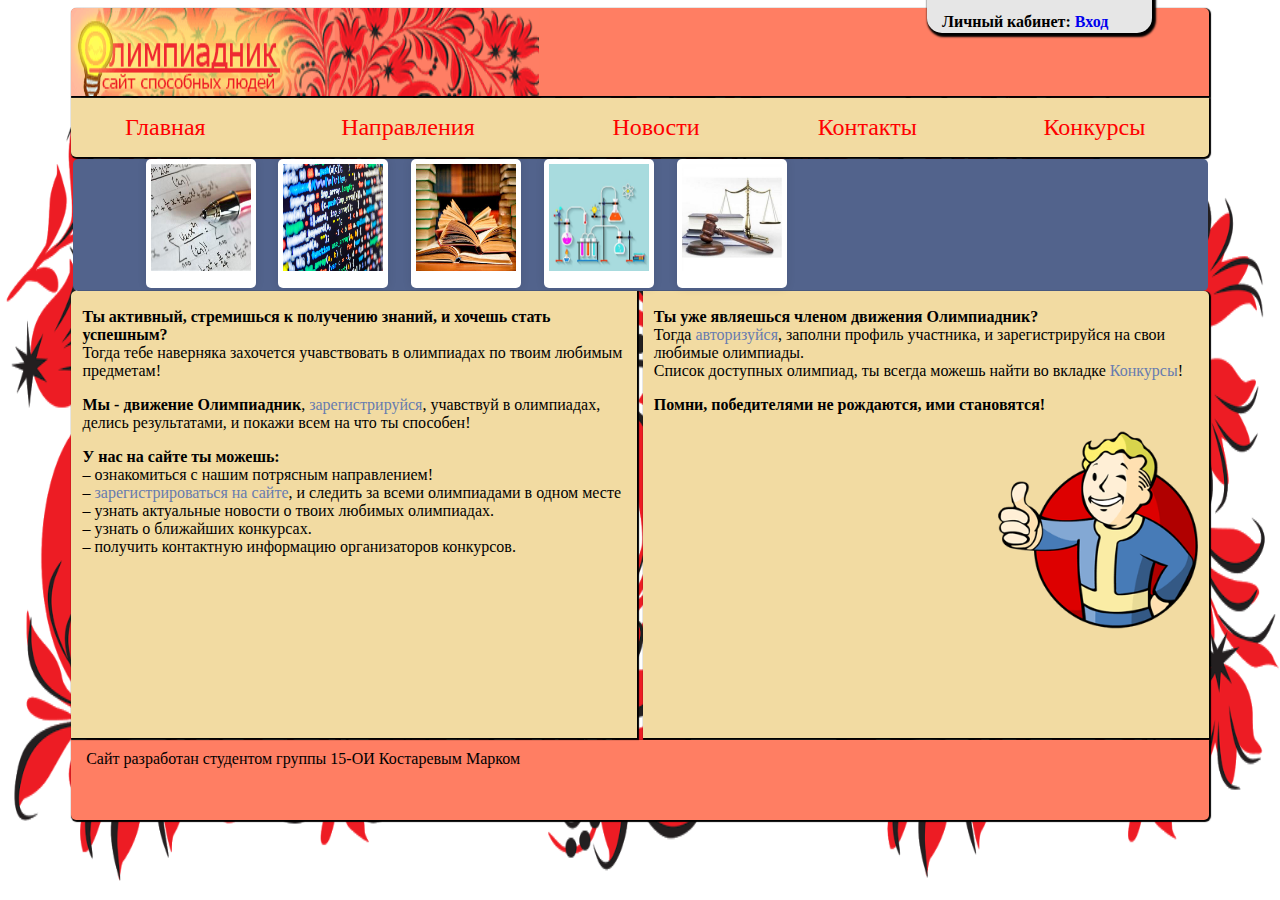
<file: index.html>
<!DOCTYPE HTML5>
<html>
<head>
<title>Олимпиадник</title>
<meta name="viewport" content="width=device-width, initial-scale=1">
<link rel="stylesheet" type="text/css" href="https://beelzkoala.github.io/studentOniks/css/style.css">
</head>
<body style="background-size:min-width:735px; background-size: 100% 100%">
	<div id="lk"><strong>Личный кабинет: <a style="text-decoration: none" href="https://beelzkoala.github.io/studentOniks/pages/profile/profile.html">Вход</a>  </strong></div>
	<div id="home" style="height:100%">
		<div id="header">
			<div id="logo"><a href="#"><img src="https://beelzkoala.github.io/studentOniks/img/banner.png"></a></div>

		</div>
		<div id="Menu">
			<table style="width:100%;height: 100%"><tr>
			<td align="center"><a href="#">Главная</a></td>
			<td align="center"><a href="pages/naprav/naprav.html">Направления</a></td>
			<td align="center"><a href="#">Новости</a></td>
			<td align="center"><a href="#">Контакты</a></td>
			<td align="center"><a href="#">Конкурсы</a></td></tr></table>
		</div>
		
		<div id="images-box">
		 <div id="Gallery">
		 <div class="holder">
			<div id="image-1" class="image-lightbox" title="Олимпиада по Математике"><span class="close"><a href="#"></a></span><img title="Олимпиада по математике"src="img/1.jpg"><a class="expand" href="#image-1"></a></div>
			</div>
		 <div class="holder">
			<div id="image-2" class="image-lightbox" title="Олимпиада по Информатике"><span class="close"><a href="#"></a></span><img title="Олимпиада по информатике"src="img/2.jpg"><a class="expand" href="#image-2"></a></div>
			</div>
		 <div class="holder">	
			<div id="image-3" class="image-lightbox" title="Олимпиада по Литературе"><span class="close"><a href="#" ></a></span><img title="Олимпиада по литературе"src="img/3.jpg"><a class="expand" href="#image-3"></a></div>
			</div>
		 <div class="holder">		
			<div id="image-4" class="image-lightbox" title="Олимпиада по Химии"><span class="close"><a href="#"></a></span><img title="Олимпиада по химии"src="img/4.jpg"><a class="expand" href="#image-4"></a></div>
			</div>
		  <div class="holder">
			<div id="image-5" class="image-lightbox" title="Олимпиада по Праву"><span class="close"><a href="#"></a></span><img title="Олимпиада по праву"src="img/5.jpg"><a class="expand" href="#image-5"></a></div>
			</div>
			</div>
		</div>
		
		<div id="infoblock1">
			<div id="infoblockText">
			<strong>Ты активный, стремишься к получению знаний, и хочешь стать успешным?</strong><br>
			Тогда тебе наверняка захочется учавствовать в олимпиадах по твоим любимым предметам!
			<p>
			<strong>Мы - движение Олимпиадник</strong>, <a href="pages/profile/profile.html">зарегистрируйся</a>, учавствуй в олимпиадах, делись результатами, и покажи всем на что ты способен!<p>
			<strong> У нас на сайте ты можешь:</strong><br> 
			‒ ознакомиться с нашим потрясным направлением!<br>
			‒ <a href="pages/profile/profile.html">зарегистрироваться на сайте</a>, и следить за всеми олимпиадами в одном месте<br> 
			‒ узнать актуальные новости о твоих любимых олимпиадах.<br> 
			‒ узнать о ближайших конкурсах.<br>
			‒ получить контактную информацию организаторов конкурсов.<br> 
			</div>
		</div>
		<div id="infoblock2">
			<div id="infoblockText">
			<strong>Ты уже являешься членом движения Олимпиадник?<br></strong>
			Тогда <a href="pages/profile/profile.html">авторизуйся</a>, заполни профиль участника, и зарегистрируйся на свои любимые олимпиады.<br> Список доступных олимпиад, ты всегда можешь найти во вкладке <a href="#">Конкурсы</a>!
			<p>
			<strong>Помни, победителями не рождаются, ими становятся!</strong> 
			<p> <img src="https://beelzkoala.github.io/studentOniks/img/fallboy.png" height="200px" align="right">
			</div>
		</div>
		<div id="footer"><div id="Copyright">
			Сайт разработан cтудентом группы 15-ОИ Костаревым Марком</div>
		</div>
	</div>
</body>
</html>
</file>
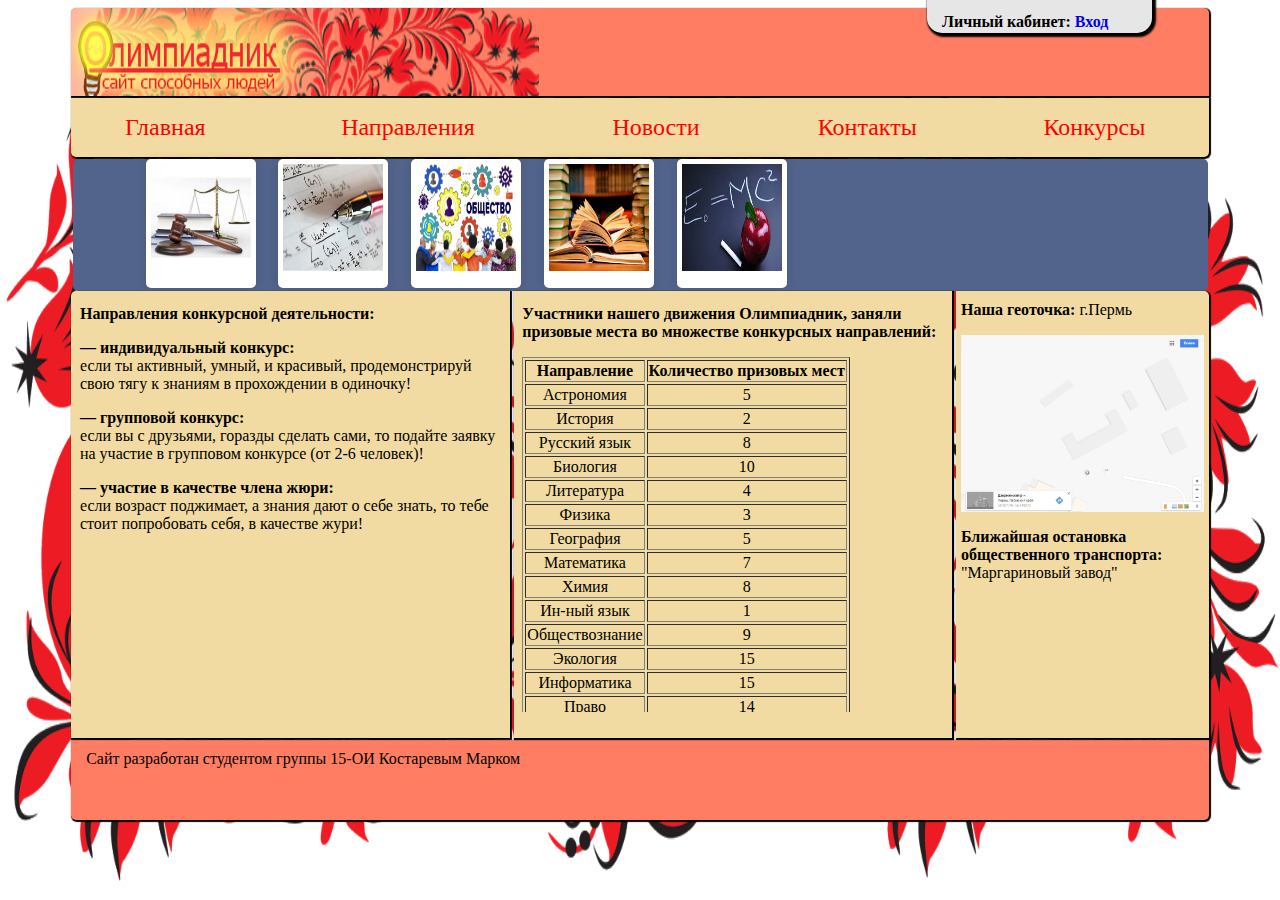
<file: pages/naprav/naprav.html>
<!DOCTYPE HTML5>
<html>
<head>
<title>Направления</title>
<meta name="viewport" content="width=device-width, initial-scale=1">
<link rel="stylesheet" type="text/css" href="https://beelzkoala.github.io/studentOniks/css/style.css">
</head>
<body style="background-size:min-width:735px;background-size: 100% 100%">
	<div id="lk"><strong>Личный кабинет: <a href="https://beelzkoala.github.io/studentOniks/pages/profile/profile.html
      ">Вход</a></strong></div>
	<div id="home" style="height:100%">
		<div id="header">
			<div id="logo"><a href="https://beelzkoala.github.io/studentOniks/"><img src="https://beelzkoala.github.io/studentOniks/img/banner.png"></a></div>

		</div>
		<div id="Menu">
			<table style="width:100%;height: 100%"><tr>
			<td align="center"><a href="https://beelzkoala.github.io/studentOniks">Главная</a></td>
			<td align="center"><a href="#">Направления</a></td>
			<td align="center"><a href="#">Новости</a></td>
			<td align="center"><a href="#">Контакты</a></td>
			<td align="center"><a href="#">Конкурсы</a></td></tr></table>
		</div>
		
		<div id="images-box">
		 <div id="Gallery">
		 <div class="holder">
			<div id="image-1" class="image-lightbox" title="Олимпиада по Конституции РФ"><span class="close"><a href="#"></a></span><img title="Олимпиада по математике"src="https://beelzkoala.github.io/studentOniks/img/6.jpg"><a class="expand" href="#image-1"></a></div>
			</div>
		 <div class="holder">
			<div id="image-2" class="image-lightbox" title="Олимпиада по Математике"><span class="close"><a href="#"></a></span><img title="Олимпиада по информатике"src="https://beelzkoala.github.io/studentOniks/img/1.jpg"><a class="expand" href="#image-2"></a></div>
			</div>
		 <div class="holder">	
			<div id="image-3" class="image-lightbox" title="Олимпиада по Обществознанию"><span class="close"><a href="#" ></a></span><img title="Олимпиада по литературе"src="https://beelzkoala.github.io/studentOniks/img/8.jpg"><a class="expand" href="#image-3"></a></div>
			</div>
		 <div class="holder">		
			<div id="image-4" class="image-lightbox" title="Олимпиада по Литературе"><span class="close"><a href="#"></a></span><img title="Олимпиада по химии"src="https://beelzkoala.github.io/studentOniks/img/3.jpg"><a class="expand" href="#image-4"></a></div>
			</div>
		  <div class="holder">
			<div id="image-5" class="image-lightbox" title="Олимпиада по Физике"><span class="close"><a href="#"></a></span><img title="Олимпиада по праву"src="https://beelzkoala.github.io/studentOniks/img/10.jpg"><a class="expand" href="#image-5"></a></div>
			</div>
			</div>
		</div>
		
		<div id="napravblock1">
			<div id="infoblockText"> 
				<strong>Направления конкурсной деятельности:</strong>
				<p><b>— индивидуальный конкурс:</b> <br> если ты активный, умный, и красивый, продемонстрируй свою тягу к знаниям в прохождении в одиночку!
				<p><b>— групповой конкурс:</b> <br> если вы с друзьями, горазды сделать сами, то подайте заявку на участие в групповом конкурсе (от 2-6 человек)!
				<p><b>— участие в качестве члена жюри:</b> <br> если возраст поджимает, а знания дают о себе знать, то тебе стоит попробовать себя, в качестве жури!
			</div>
		</div>
		<div id="napravblock2">
			<div id="infoblockText"> 
				<strong>Участники нашего движения Олимпиадник, заняли призовые места во множестве конкурсных направлений:</strong><p>
				<table border=1><tr><th align=center>Направление</th><th align=center>Количество призовых мест</th></tr>
				<tr><td align=center>Астрономия</td><td align=center> 5</td>	
				<tr><td align=center>История</td><td align=center> 2</td>	
				<tr><td align=center>Русский язык</td><td align=center> 8</td>
				<tr><td align=center>Биология</td><td align=center> 10</td>	
				<tr><td align=center>Литература</td><td align=center> 4</td>	
				<tr><td align=center>Физика</td><td align=center> 3</td>
				<tr><td align=center>География</td><td align=center> 5</td>	
				<tr><td align=center>Математика</td><td align=center> 7</td>	
				<tr><td align=center>Химия</td><td align=center> 8</td>
				<tr><td align=center>Ин-ный язык</td><td align=center> 1</td>	
				<tr><td align=center>Обществознание</td><td align=center> 9</td>	
				<tr><td align=center>Экология</td><td align=center> 15</td>
				<tr><td align=center>Информатика</td><td align=center> 15</td>	
				<tr><td align=center>Право</td><td align=center> 14</td>	
				<tr><td align=center>Экономика</td><td align=center>7</td>
				<tr><td align=center>Искусство</td><td align=center> 10</td>	
				<tr><td align=center>Психология</td><td align=center> 13</td>	
				<tr><td align=center>Др. направления</td><td align=center>777</td>
				</table>	
			</div>
		</div>
		<div id="napravblock3">
			<div id="infoblockText">
				<strong>Наша геоточка:</strong> г.Пермь<p>
				<a  target="_blank" href="https://www.google.ru/maps/@58.0078828,56.1481458,18z"><img src="https://beelzkoala.github.io/studentOniks/img/geo.PNG"></a>
				<p> <strong>Ближайшая остановка общественного транспорта:</strong> "Маргариновый завод"
			</div>
		</div>
		<div id="footer"><div id="Copyright">
			Сайт разработан cтудентом группы 15-ОИ Костаревым Марком</div>
		</div>
	</div>
</body>
</html>
</file>
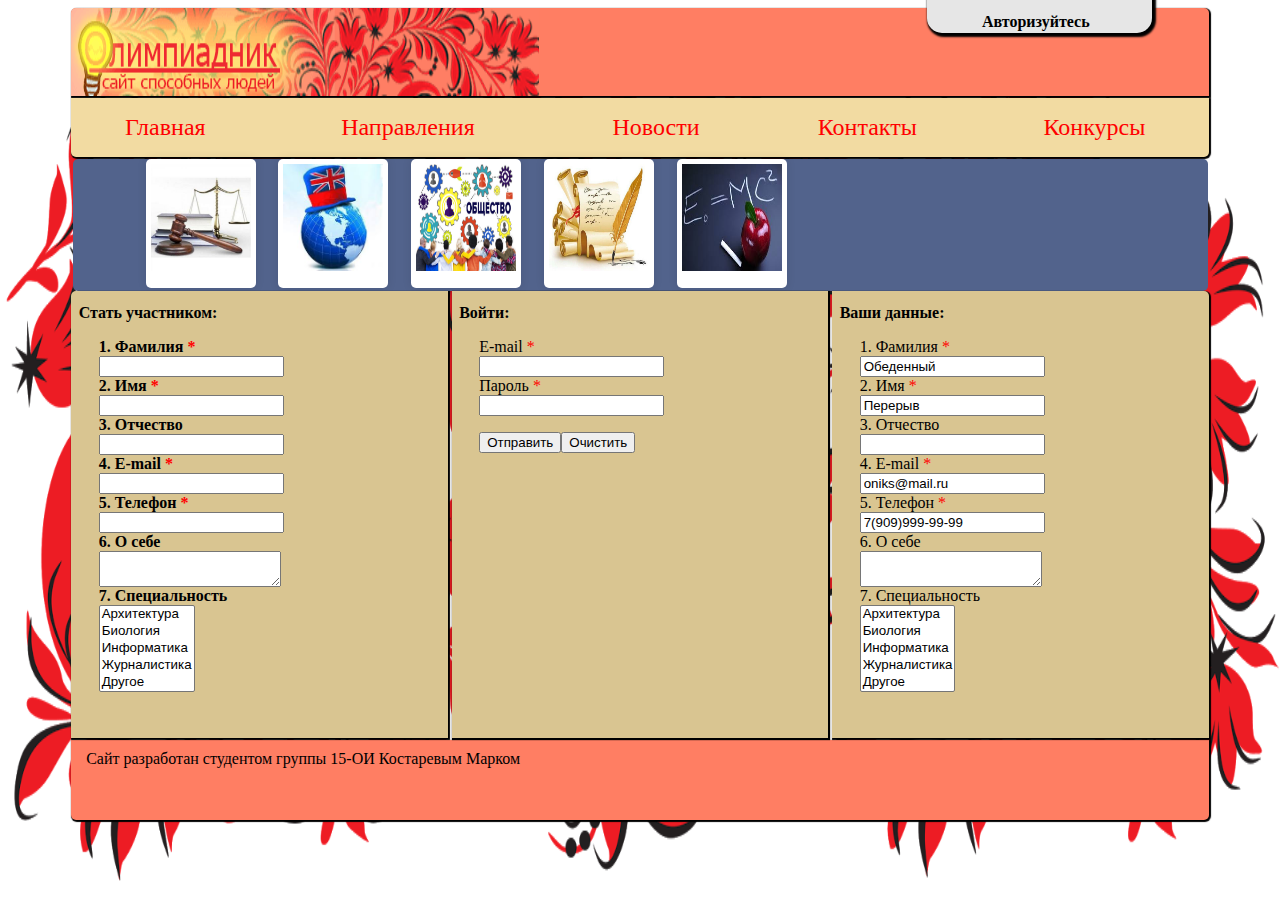
<file: pages/profile/profile.html>
<!DOCTYPE HTML5>
<html>
<head>
<title>Личный кабинет</title>
<meta name="viewport" content="width=device-width, initial-scale=1">
<link rel="stylesheet" type="text/css" href="https://beelzkoala.github.io/studentOniks/css/style.css">
</head>
<body style="background-size:min-width:735px;background-size: 100% 100%">
	<div id="lk"><strong style="padding-left:20%">Авторизуйтесь</strong></div>
	<div id="home" style="height:100%">
		<div id="header">
			<div id="logo"><a href="https://beelzkoala.github.io/studentOniks/"><img src="https://beelzkoala.github.io/studentOniks/img/banner.png"></a></div>

		</div>
		<div id="Menu">
			<table style="width:100%;height: 100%"><tr>
			<td align="center"><a href="https://beelzkoala.github.io/studentOniks/">Главная</a></td>
			<td align="center"><a href="https://beelzkoala.github.io/studentOniks/pages/naprav/naprav.html">Направления</a></td>
			<td align="center"><a href="#">Новости</a></td>
			<td align="center"><a href="#">Контакты</a></td>
			<td align="center"><a href="#">Конкурсы</a></td></tr></table>
		</div>
		
		<div id="images-box">
		 <div id="Gallery">
		 <div class="holder">
			<div id="image-1" class="image-lightbox" title="Олимпиада по Конституции РФ"><span class="close"><a href="#"></a></span><img title="Олимпиада по Конституции РФ"src="https://beelzkoala.github.io/studentOniks/img/6.jpg"><a class="expand" href="#image-1"></a></div>
			</div>
		 <div class="holder">
			<div id="image-2" class="image-lightbox" title="Олимпиада по Математике"><span class="close"><a href="#"></a></span><img title="Олимпиада по Английскому языку"src="https://beelzkoala.github.io/studentOniks/img/7.jpg"><a class="expand" href="#image-2"></a></div>
			</div>
		 <div class="holder">	
			<div id="image-3" class="image-lightbox" title="Олимпиада по Обществознанию"><span class="close"><a href="#" ></a></span><img title="Олимпиада по Обществознанию"src="https://beelzkoala.github.io/studentOniks/img/8.jpg"><a class="expand" href="#image-3"></a></div>
			</div>
		 <div class="holder">		
			<div id="image-4" class="image-lightbox" title="Олимпиада по Литературе"><span class="close"><a href="#"></a></span><img title="Олимпиада по Русскому языку"src="https://beelzkoala.github.io/studentOniks/img/9.jpg"><a class="expand" href="#image-4"></a></div>
			</div>
		  <div class="holder">
			<div id="image-5" class="image-lightbox" title="Олимпиада по Физике"><span class="close"><a href="#"></a></span><img title="Олимпиада по Физике"src="https://beelzkoala.github.io/studentOniks/img/10.jpg"><a class="expand" href="#image-5"></a></div>
			</div>
			</div>
		</div>
		
		<div id="lkblock1">
			<div id="lkblockAutho"> 
				<strong>Стать участником:<p>
					<form style="padding-left: 20px"> 
				1. Фамилия <font color=red>*</font> <br><input required> <br>
				2. Имя <font color=red>*</font> <br><input required><br>
				3. Отчество <br><input><br>
				4. E-mail <font color=red>*</font> <br><input type="email" required><br>
				5. Телефон <font color=red>*</font> <br><input title="Введите номер телефона в формате 7(___)___-__-__"required pattern="7\([0-9]{3}\)[0-9]{3}-[0-9]{2}-[0-9]{2}"><br>
				6. О себе <br><textarea></textarea><br>
				7. Специальность <br>
					<select name="cars" size="5" multiple>
  						<option value="Arxi">Архитектура</option>
  						<option value="Biolog">Биология</option>
  						<option value="IT">Информатика</option>
  						<option value="Zhyrnal">Журналистика</option>
  						<option value="other">Другое</option>
					</select></strong><p>
<font color=red >*</font> Поля отмеченные таким знаком являются обязательными для заполнения.
				<br><input type="submit" value="Отправить"><input type="reset" value="Очистить">
					</form>
			</div>
		</div>
		<div id="lkblock2">
			<div id="lkblockAutho"> 
				<strong>Войти:</strong><p>
					<form style="padding-left: 20px"> 
					E-mail <font color=red>*</font> <br><input type="email" required><br>
					Пароль <font color=red>*</font> <br><input required>
					<p>
					<input type="submit" value="Отправить"><input type="reset" value="Очистить">
				</form>
			</div>
		</div>
		<div id="lkblock3">
			<div id="lkblockAutho">
				<strong>Ваши данные:</strong><p>
				<form style="padding-left: 20px"> 
				1. Фамилия <font color=red>*</font> <br><input value="Обеденный" required> <br>
				2. Имя <font color=red>*</font> <br><input value="Перерыв" required><br>
				3. Отчество <br><input><br>
				4. E-mail <font color=red>*</font> <br><input value="oniks@mail.ru" type="email" required><br>
				5. Телефон <font color=red>*</font> <br><input value="7(909)999-99-99" title="Введите номер телефона в формате 7(___)___-__-__"required pattern="7\([0-9]{3}\)[0-9]{3}-[0-9]{2}-[0-9]{2}"><br>
				6. О себе <br><textarea></textarea><br>
				7. Специальность <br><select name="cars" size="5" multiple>
  <option value="Arxi">Архитектура</option>
  <option value="Biolog">Биология</option>
  <option value="IT">Информатика</option>
  <option value="Zhyrnal">Журналистика</option>
  <option value="other">Другое</option>
</select></strong><p>
<font color=red >*</font> Поля отмеченные таким знаком являются обязательными для заполнения.
				<br><input type="submit" value="Отправить"><input type="reset" value="Очистить">
					</form>
			</div>
		</div>
		<div id="footer"><div id="Copyright">
			Сайт разработан cтудентом группы 15-ОИ Костаревым Марком</div>
		</div>
	</div>
</body>
</html>
</file>
